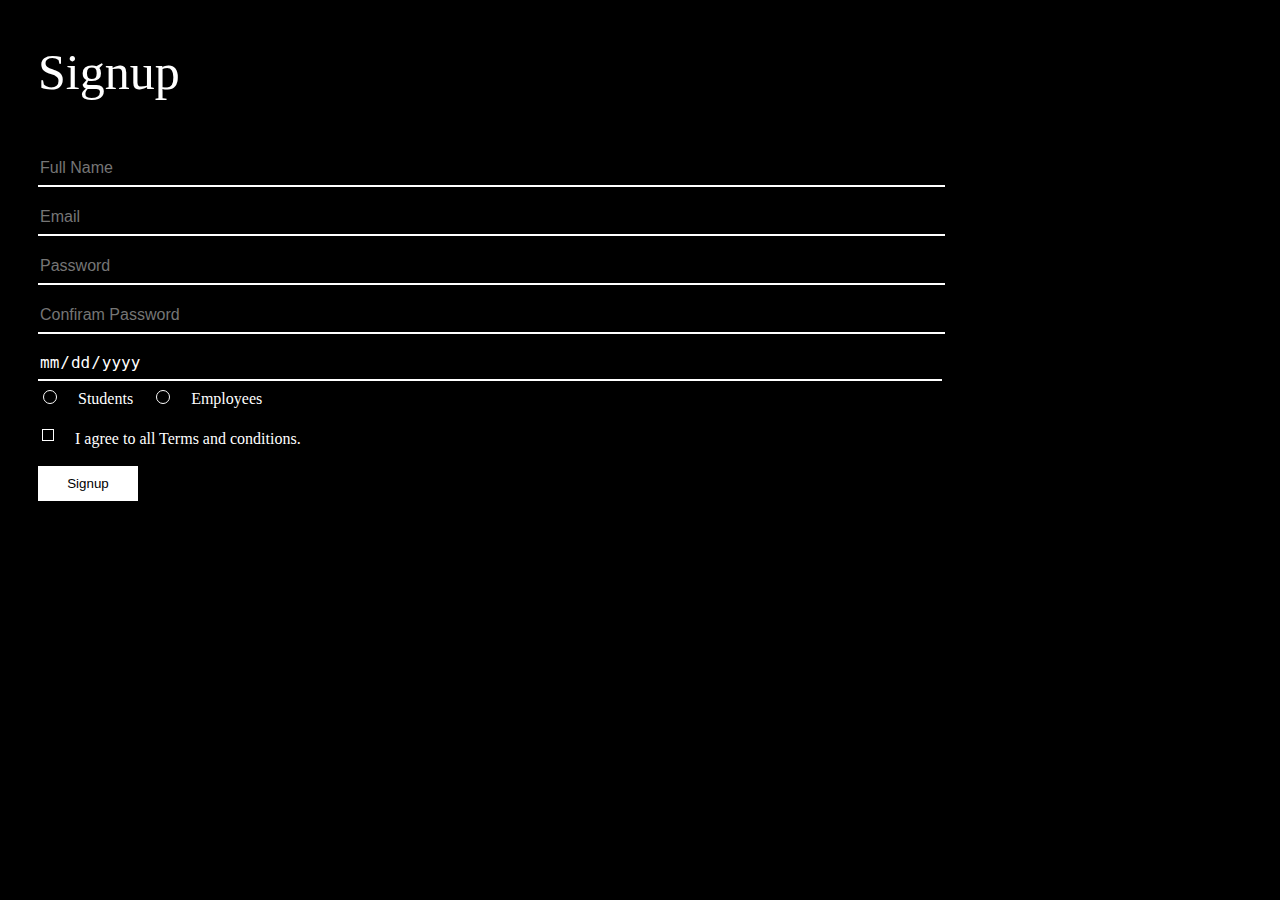
<file: contest1.html/index.html>
<!DOCTYPE html>
<html lang="en">
<head>
    <meta charset="UTF-8">
    <meta http-equiv="X-UA-Compatible" content="IE=edge">
    <meta name="viewport" content="width=device-width, initial-scale=1.0">
    <title>Signup Form</title>
    <link rel="stylesheet" href="style.css">
</head>
<body>
    <div class="main">
        <h1 class="title">Signup</h1>
        <form action="/index.html">
        <input type="text" name="fullname" placeholder="Full Name">
        <input type="email" name="email" placeholder="Email">
        <input type="password" name="password" placeholder="Password">
        <input type="confirm password" name="confirm password" placeholder="Confiram Password">
        <input type="date" name="date" placeholder="DD/MM/YY"><br>
        <input type="radio">
        <label for="students" class="label">Students</label>
        <input type="radio">
        <label for="employees" class="label">Employees</label> <br><br>
        <input type="checkbox">
        <label for="conditions" class="label">I agree to all Terms and conditions.</label><br><br> 
        <button type="button" id="btn">Signup</button>
        </form>
    </div>
</body>
</html>
</file>
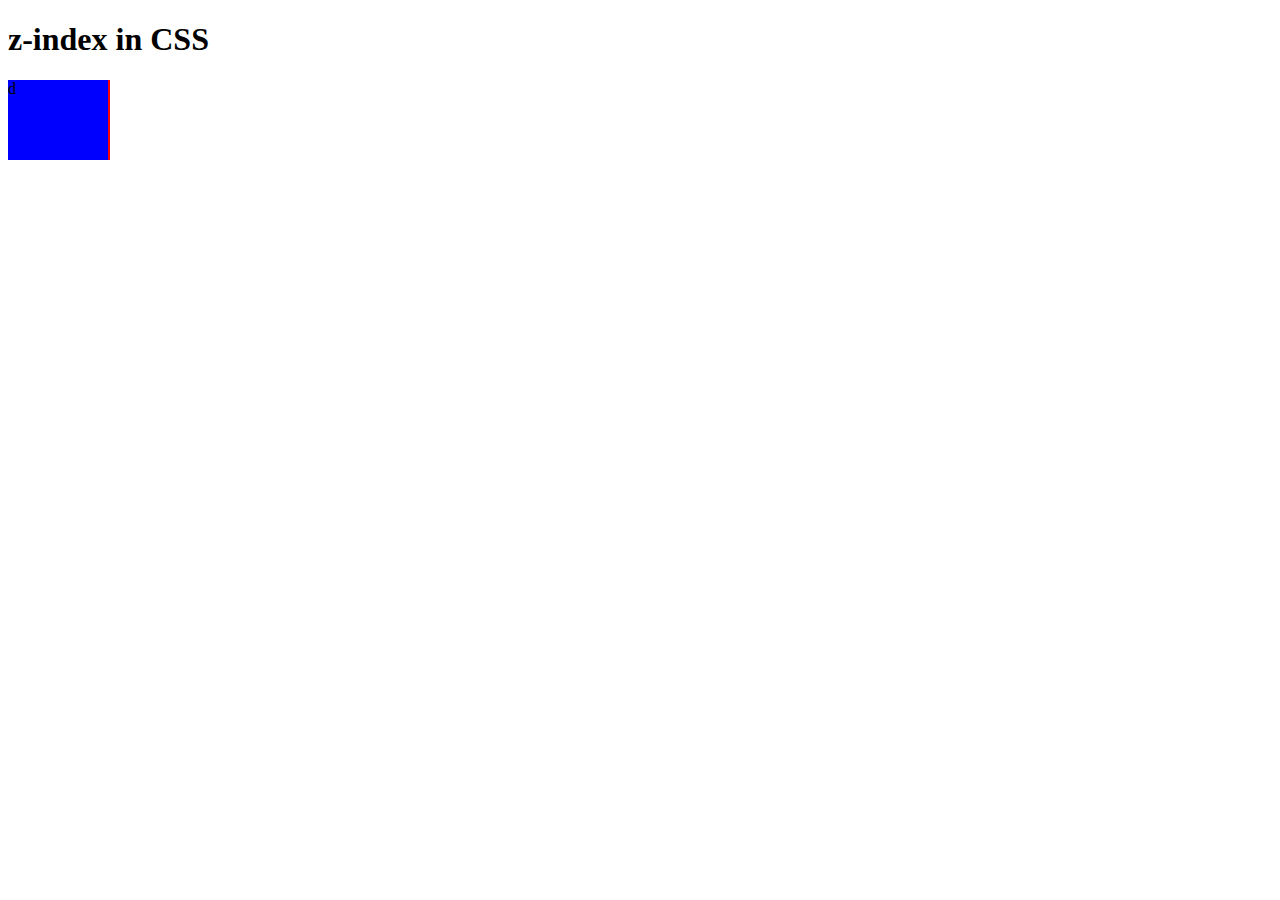
<file: CSS/index.html>
<!DOCTYPE html>
<html lang="en">
<head>
    <meta charset="UTF-8">
    <meta http-equiv="X-UA-Compatible" content="IE=edge">
    <meta name="viewport" content="width=device-width, initial-scale=1.0">
    <title>Z-index in CSS</title>
    <link rel="stylesheet" href="style.css">
</head>
<body>
    <h1>z-index in CSS</h1>
    <div class="a">a</div>
    <div class="b">b</div>
    <div class="c">c</div>
    <div class="d">d</div>
    
    
</body>
</html>
</file>
<file: contest1.html/style.css>
*{
   background-color: #000;
}

.main{
    margin: 30px;
}

.title{
   font-weight: 400;
   font-size: 50px;
   line-height: 77px;
   color: #FFFFFF;
}

input[type="text"],input[type="email"],input[type="password"],input[type="confirm password"],input[type="date"]{
    border: none;
    width: 75%;
    color: white;
    border-bottom: 2px solid white;
    height: 33px;
    margin: 6px 0px;
    font-size: 16px;
}

input[type="text"],input[type="email"],input[type="password"],input[type="confirm password"],input[type="date"]:focus{
    outline: none;
}

input[type="text"],input[type="email"],input[type="password"],input[type="confirm password"],input[type="date"]{
    color: white;
}

input[type="radio"]{
    appearance: none;
    border: 1px solid white;
    background-color: black;
    height: 14px;
    width: 14px;
    border-radius: 50%;
}
input[type="checkbox"]{
    appearance: none;
    border: 1px solid white;
    background-color: black;
    height: 12px;
    width: 12px;
}

.label{
    color: white;
    font: 20px;
    margin: 0px 14px;
}

#btn{
    background-color: white;
    border: none;
    color: black;
    padding: 10px;
    width: 100px;
}
</file>
<file: CSS/style.css>
.a,.b,.c,.d {
    width: 100px; ;
    height: 80px;
    position: absolute;
}
.a {
    background-color: red;
    left: 10px;
}

.b {
    background-color: green;
    left: 20;
}
.c {
    background-color: yellow;
    left: 30;
}
.d {
    background-color:blue ;
    left: 40;
}
</file>
